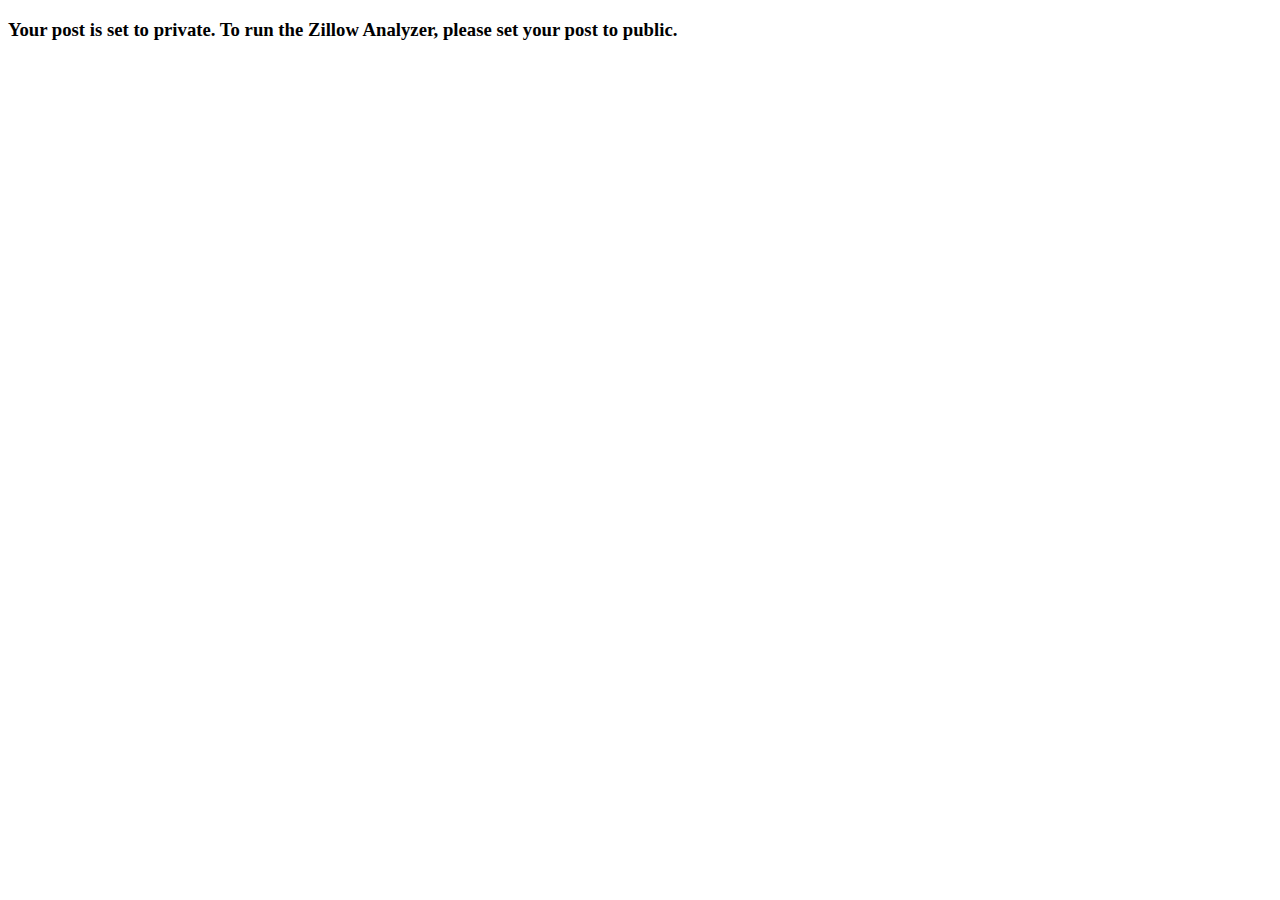
<file: src/main/resources/templates/rserve.html>
<!DOCTYPE HTML>
<html xmlns:th="http://www.thymeleaf.org">
<head>
    <title>Getting Started: Serving Web Content</title>
    <meta http-equiv="Content-Type" content="text/html; charset=UTF-8" />
</head>
<body th:if="${postPrivate == true}">
	<h3>Your post is set to private. To run the Zillow Analyzer, please set your post to public.</h3>
</body>
<body th:if="${postPrivate == false}">
	<div id="orignal-values">
	   <p th:text="'Image Count: ' + ${imageCount}" />
	   <p th:text="'Bedrooms: ' + ${bedrooms}" />
	   <p th:text="'Bathrooms: ' + ${bathrooms}" />
	   <p th:text="'Home Description: ' + ${homeDescription}" />
	   <p th:text="'Current View Count: ' + ${totalPageViewCount}" />
	   <p th:text="'Address Street: ' + ${addressStreet}" />
	   <p th:text="'Zip Code: ' + ${addressZipCode}" />
	   <p th:text="'City: ' + ${addressCity}" />
	   <p th:text="'State: ' + ${addressState}" />
	</div>
	<br/>
	<br/>
	<div id="suggested-values">
		<p th:text="'Suggested Image Count: ' + ${newImageCount}" />
	    <p th:text="'Suggested Bedroom Count: ' + ${newBedroomCount}" />
	    <p th:text="'Suggested Bathroom Count: ' + ${newBathroomCount}" />
	    <p th:text="'Making these changes, you can expect a page view count increase of ' + ${predictedViewCountIncrease} + ' views in the next 30 days'" />
	</div>
</body>

</html>
</file>
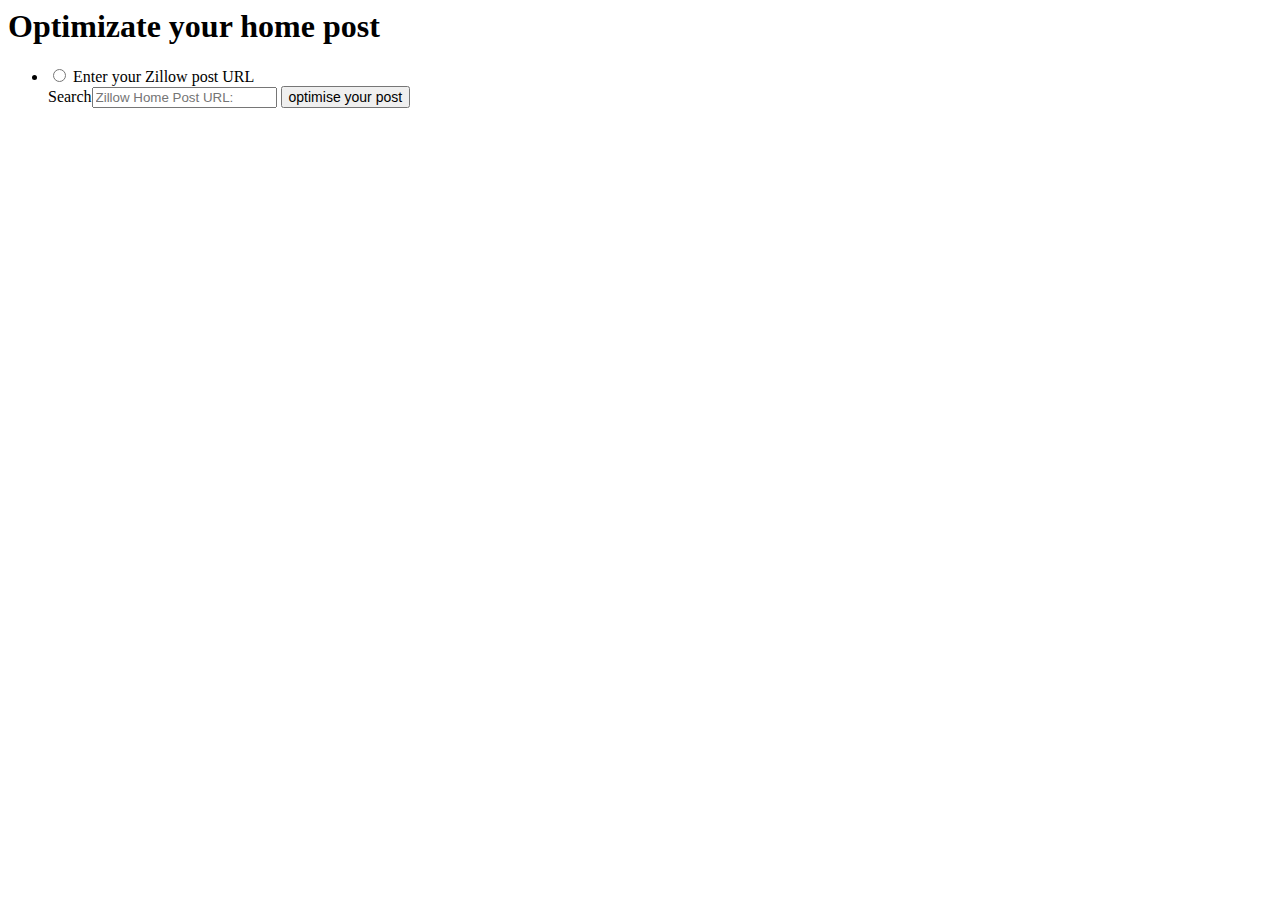
<file: src/main/resources/templates/zillow_home2.html>
<html itemscope="" itemtype="http://schema.org/Organization" class=" zsg-theme-modernized yui3-js-enabled" lang="en" xmlns="http://www.w3.org/1999/xhtml" xmlns:og="http://ogp.me/ns#" xmlns:fb="http://www.facebook.com/2008/fbml" id="yui_3_15_0_1_1416894509675_669">
<head>
    <meta charset="utf-8"/>
    <title>Zillow: Real Estate, Apartments, Mortgage &amp; Home Values in the US</title>
    <link href="http://www.zillowstatic.com/vstatic/37d4b50/static/css/zsg/zsg.css" media="all" rel="stylesheet" type="text/css"/>
    <link href="//fonts.googleapis.com/css?family=Open+Sans:400,300,700&amp;subset=latin" rel="stylesheet" type="text/css" />
    <link href="http://www.zillowstatic.com/c/37d4b50/lib?css/z-modules/nav-hoverable.css&amp;css/z-modules/nav-top.css&amp;css/z-modules/nav-top-standard.css&amp;css/z-modules/nav-top-narrow.css&amp;css/z-themes/tengage-upsells.css&amp;css/z-themes/tengage-upsells-classic.css&amp;css/z-modules/header-modernized.css&amp;css/z-modules/header-modernized-narrow.css&amp;css/z-pages/home.css&amp;css/z-pages/home-desktop.css&amp;css/z-pages/home-ie8.css&amp;css/z-modules/ads-pa-upsell.css" media="all" rel="stylesheet" type="text/css"/>
    <link href="http://www.zillowstatic.com/static/images/m/apple-touch-icon.png" rel="apple-touch-icon"/>
    <script async="" src="https://apis.google.com/_/scs/apps-static/_/js/k=oz.gapi.en.HTZJWRVdJsY.O/m=client,plusone/rt=j/sv=1/d=1/ed=1/am=AQ/rs=AGLTcCMwV7uKaXoXIbB5SNeffdOHcPAz0g/cb=gapi.loaded_0"></script>
    <script async="" src="http://www.googletagservices.com/tag/js/gpt.js" type="text/javascript"></script>
    <script async="" src="https://apis.google.com/_/scs/apps-static/_/js/k=oz.gapi.en.HTZJWRVdJsY.O/m=signin/exm=auth,client,plusone/rt=j/sv=1/d=1/ed=1/am=AQ/rs=AGLTcCMwV7uKaXoXIbB5SNeffdOHcPAz0g/cb=gapi.loaded_2"></script>
    <script async="" src="https://apis.google.com/_/scs/apps-static/_/js/k=oz.gapi.en.HTZJWRVdJsY.O/m=auth/exm=client,plusone/rt=j/sv=1/d=1/ed=1/am=AQ/rs=AGLTcCMwV7uKaXoXIbB5SNeffdOHcPAz0g/cb=gapi.loaded_1"></script>
    <script async="" src="https://apis.google.com/_/scs/apps-static/_/js/k=oz.gapi.en.HTZJWRVdJsY.O/m=client,plusone/rt=j/sv=1/d=1/ed=1/am=AQ/rs=AGLTcCMwV7uKaXoXIbB5SNeffdOHcPAz0g/cb=gapi.loaded_0"></script>
    <script async="true" src="http://b.scorecardresearch.com/beacon.js" type="text/javascript"></script>
    <script async="" src="http://www.google-analytics.com/ga.js" type="text/javascript"></script>
    <script async="" src="http://www.googletagservices.com/tag/js/gpt.js" type="text/javascript"></script>
    <script src="http://code.jquery.com/jquery-1.11.0.min.js"></script>
</head>
<body id="home" class="home-page  tengage wide">
    <div class="search-wrapper">
        <section class="search">
            <header class="search-hdr">
                <h1 class="search-hdr-1 zsg-trapezoid zsg-trapezoid_br zsg-content_collapsed">Optimizate your home post</h1>
            </header>
            <div class="zsg-g zsg-g_gutterless">
				<div class="zsg-lg-1 zsg-md-1 zsg-sm-1 search-body-container">
				    <div class="search-body">
                        <form name="formSearchBar" method="get" id="formSearchBar" class="is-last-search search-form" action="/search/RealEstateSearch.htm">
                            <input type="hidden" value="Zillow Home Post URL" name="origplaceholdertext" id="origplaceholdertext" />
                            <ul class="zsg-radio-tabs targeted-search">
                            <li>
                                <input type="radio" value="1_ah" name="searchbar-type" id="searchbar-type-allhomes" />
                                 <label for="searchbar-type-allhomes" data-za-category="Homepage" data-za-action="Input your post URL" class="za-track-event">Enter your Zillow post URL</label>
                                 <div class="zsg-searchbox zsg-searchbox_lg yui3-skin-sam">
                                 <label for="citystatezip" class="hide-visually last-search">Search</label><input type="text" tabindex="1" placeholder="Zillow Home Post URL:" name="citystatezip" maxlength="150" id="citystatezip" data-last-search="/homes/for_sale/98000_rid/days_sort/37.625653,-121.544151,37.257659,-122.217064_rect/10_zm/1_p/1_fr/" data-default-placeholder="Search Address, Neighborhood, City or Zip" class="search-input last-search yui3-aclist-input" autocomplete="off"/>
                                 <button type="submit" class="zsg-search-button zsg-button_alt"><span style="font-size:14px" class="search-button-text continue-search">optimise
                                                your post</span></button>
                                 <div style="width: 1200px; left: 0px; top: 40px; z-index: 99; text-align: left;" id="yui_3_15_0_1_1416689052151_430" class="yui3-widget yui3-aclist yui3-widget-positioned yui3-aclist-hidden">
                                     <div style="box-shadow: none;" id="yui_3_15_0_1_1416689052151_432" class="yui3-aclist-content">
                                         <ul id="yui_3_15_0_1_1416689052151_449" class="yui3-aclist-list">
                                         </ul>
                                     </div>
                                 </div>

                                 <div class="yui3-aclist-aria">
                                 </div>
                                 </div>
                            </li>
                            </ul>
                        </form>
                    </div>
                </div>
             </div>
        </section>
    </div>
</body>
</html>
</file>
